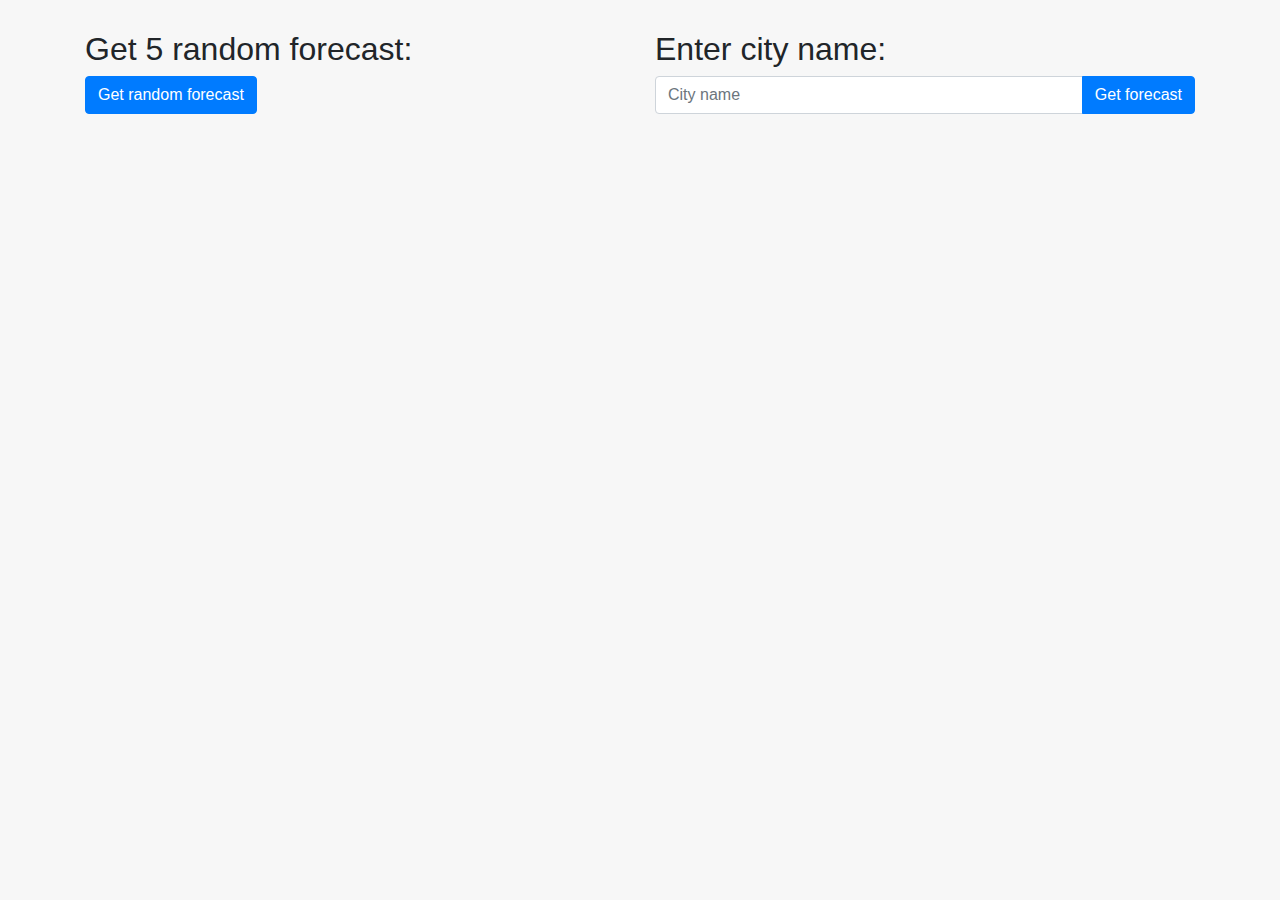
<file: weather/task5/templates/index.html>
<!DOCTYPE html>
<html>
<head>
	<meta charset="UTF-8">
	<title>Weather</title>
	<link rel="stylesheet" href="https://maxcdn.bootstrapcdn.com/bootstrap/4.0.0/css/bootstrap.min.css">
	<script src="https://code.jquery.com/jquery-3.6.0.min.js"></script>
	<script src="https://cdnjs.cloudflare.com/ajax/libs/popper.js/1.12.9/umd/popper.min.js"></script>
	<script src="https://maxcdn.bootstrapcdn.com/bootstrap/4.0.0/js/bootstrap.min.js"></script>
	<style>
		body {
		  background-color: #f7f7f7;
		}
	
		.container {
		  margin-top: 30px;
		}
	
		.card {
		  margin-bottom: 20px;
		  border-radius: 10px;
		  box-shadow: 0 4px 8px rgba(0, 0, 0, 0.1);
		  transition: all 0.3s ease-in-out;
		width: calc((100% - 80px) / 5);
		  flex: 1 1 auto;
		max-width: 200px;
	  }
	
		.card:hover {
		  transform: translateY(-10px);
		}
	
		.card-header {
		  background-color: #2d9cdb;
		  color: #fff;
		  border-radius: 10px 10px 0 0;
		  font-weight: 800;
		  font-size: 20px;
		  font-stretch: ultra-expanded;
		}
	
		.card-body {
		  padding: 20px;
		}
	
		.card-text {
		  font-size: 18px;
		  margin-bottom: 10px;
		}
	
		.card-title {
		  font-size: 12px;
		  margin-bottom: 20px;
		  font-weight: 800;
		}
	
		.city-name {
		  font-size: 20px;
		  font-weight: bold;
		  margin-bottom: 10px;
		}
	
		.icon {
		  margin-bottom: 20px;
		}
	
		.temperature {
		  font-size: 52px;
		  font-weight: bold;
		}
	
		.unit {
		  font-size: 24px;
		  font-weight: bold;
		  vertical-align: top;
		  margin-left: -10px;
		}
	
		.description {
		  font-size: 12px;
		  font-weight: bold;
		  text-transform: capitalize;
		  margin-bottom: 10px;
		}
	
		.humidity {
		  font-size: 18px;
		  margin-bottom: 5px;
		}
	
		.aggregated-table {
		  margin-top: 30px;
		  display: none;
		}
	
		.aggregated-table th {
		  text-align: center;
		  font-size: 24px;
		  font-weight: bold;
		  padding: 10px;
		  background-color: #2d9cdb;
		  color: #fff;
		}
	
		.aggregated-table td {
		  text-align: center;
		  font-size: 36px;
		  font-weight: bold;
		  padding: 20px;
		}
	  
	  #forecast-container {
		display: flex;
		flex-wrap: wrap;
		justify-content: space-between;
	  }
	  </style>
</head>
<body>
	<div class="container">
		<div class="row">
			<div class="col-md-6">
						<h2>Get 5 random forecast:</h2>
						<button id="weather-btn" class="btn btn-primary">Get random forecast</button>
			</div>
			<div class="col-md-6">
				<h2>Enter city name:</h2>
				<div class="input-group mb-3">
					<input id="input-field" type="text" class="form-control" placeholder="City name">
					<div class="input-group-append">
						<button id="input-btn" class="btn btn-primary" type="button">Get forecast</button>
					</div>
				</div>
			</div>
		</div>
		<div class="container">
			<div class="row">
			  <div class="col-lg-12 mx-auto">
				<div id="forecast-container" class="col-lg-12"></div>
				<table class="table table-bordered aggregated-table">
				  <thead >
					<tr>
					  <th>Average Temperature (C)</th>
					  <th>Maximum Temperature (C)</th>
					  <th>Minimum Temperature (C)</th>
					</tr>
				  </thead>
				  <tbody>
					<tr>
					  <td id="average-temperature"></td>
					  <td id="maximum-temperature"></td>
					  <td id="minimum-temperature"></td>
					</tr>
				  </tbody>
				</table>
			  </div>
			</div>
		  </div>
		  <div class="modal" id="error-modal">
			<div class="modal-dialog">
			  <div class="modal-content">
				<div class="modal-header">
				  <h5 class="modal-title">Error</h5>
				  <button type="button" class="close" data-dismiss="modal">&times;</button>
				</div>
				<div class="modal-body">
				  <p id="error-message"></p>
				</div>
			  </div>
			</div>
		  </div>
	<script src="script.js"></script>
</body>
</html>
</file>
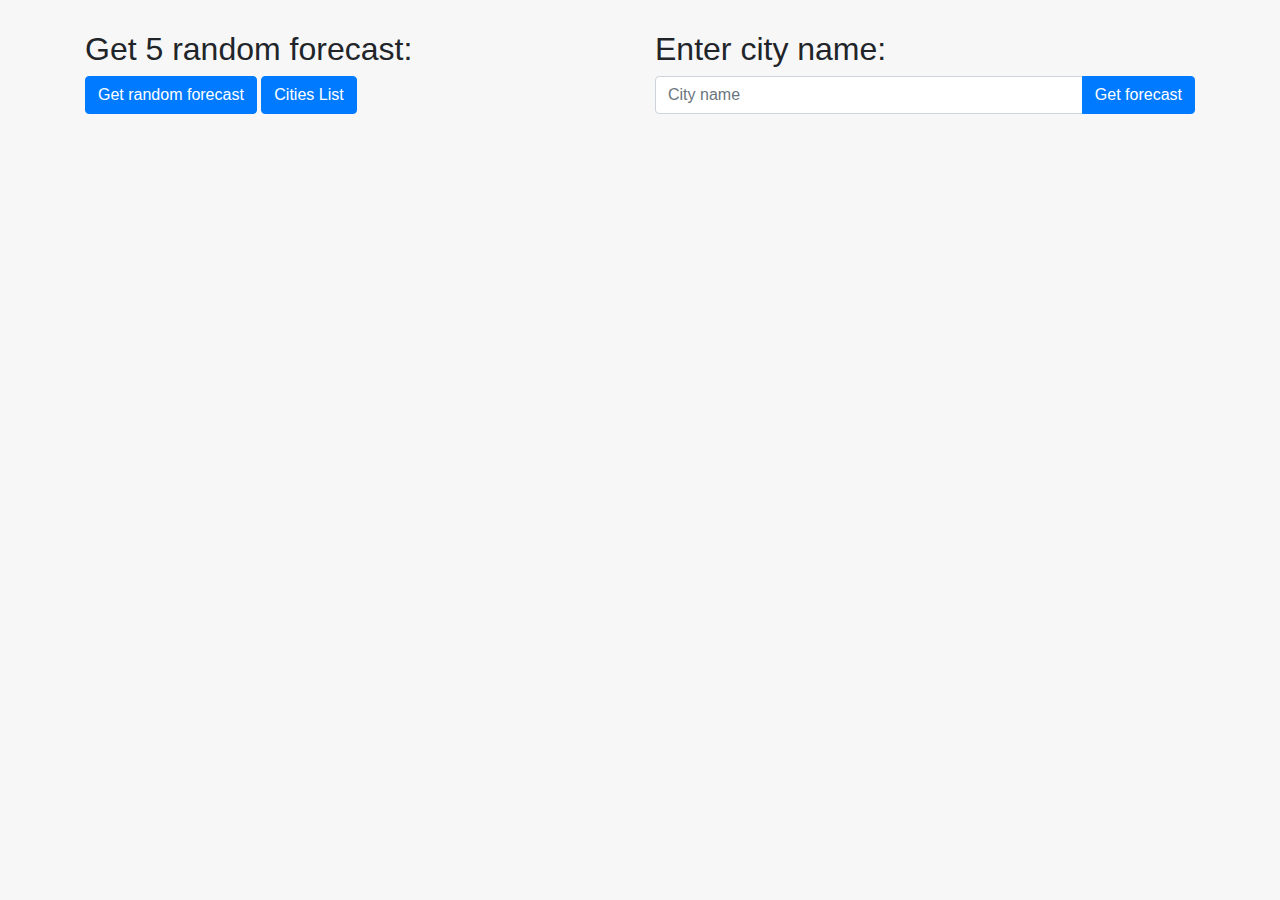
<file: weather/task5/app/templates/index.html>
<!DOCTYPE html>
<html>
<head>
	<meta charset="UTF-8">
	<title>Weather</title>
	<link rel="stylesheet" href="https://maxcdn.bootstrapcdn.com/bootstrap/4.0.0/css/bootstrap.min.css">
	<script src="https://code.jquery.com/jquery-3.6.0.min.js"></script>
	<script src="https://cdnjs.cloudflare.com/ajax/libs/popper.js/1.12.9/umd/popper.min.js"></script>
	<script src="https://maxcdn.bootstrapcdn.com/bootstrap/4.0.0/js/bootstrap.min.js"></script>
	<style>
		body {
		  background-color: #f7f7f7;
		}
	
		.container {
		  margin-top: 30px;
		}
	
		.card {
		  margin-bottom: 20px;
		  border-radius: 10px;
		  box-shadow: 0 4px 8px rgba(0, 0, 0, 0.1);
		  transition: all 0.3s ease-in-out;
		width: calc((100% - 80px) / 5);
		  flex: 1 1 auto;
		max-width: 200px;
	  }
	
		.card:hover {
		  transform: translateY(-10px);
		}
	
		.card-header {
		  background-color: #2d9cdb;
		  color: #fff;
		  border-radius: 10px 10px 0 0;
		  font-weight: 800;
		  font-size: 20px;
		  font-stretch: ultra-expanded;
		}
	
		.card-body {
		  padding: 20px;
		}
	
		.card-text {
		  font-size: 18px;
		  margin-bottom: 10px;
		}
	
		.card-title {
		  font-size: 12px;
		  margin-bottom: 20px;
		  font-weight: 800;
		}
	
		.city-name {
		  font-size: 20px;
		  font-weight: bold;
		  margin-bottom: 10px;
		}
	
		.icon {
		  margin-bottom: 20px;
		}
	
		.temperature {
		  font-size: 52px;
		  font-weight: bold;
		}
	
		.unit {
		  font-size: 24px;
		  font-weight: bold;
		  vertical-align: top;
		  margin-left: -10px;
		}
	
		.description {
		  font-size: 12px;
		  font-weight: bold;
		  text-transform: capitalize;
		  margin-bottom: 10px;
		}
	
		.humidity {
		  font-size: 18px;
		  margin-bottom: 5px;
		}
	
		.aggregated-table {
		  margin-top: 30px;
		  display: none;
		}
	
		.aggregated-table th {
		  text-align: center;
		  font-size: 24px;
		  font-weight: bold;
		  padding: 10px;
		  background-color: #2d9cdb;
		  color: #fff;
		}
	
		.aggregated-table td {
		  text-align: center;
		  font-size: 36px;
		  font-weight: bold;
		  padding: 20px;
		}
	  
	  #forecast-container {
		display: flex;
		flex-wrap: wrap;
		justify-content: space-between;
	  }
	  </style>
</head>
<body>
	<div class="container">
		<div class="row">
			<div class="col-md-6">
						<h2>Get 5 random forecast:</h2>
						<button id="weather-btn" class="btn btn-primary">Get random forecast</button>
						<a href="stats.html" id="weather-btn" class="btn btn-primary">Cities List</a>
			</div>
			<div class="col-md-6">
				<h2>Enter city name:</h2>
				<div class="input-group mb-3">
					<input id="input-field" type="text" class="form-control" placeholder="City name">
					<div class="input-group-append">
						<button id="input-btn" class="btn btn-primary" type="button">Get forecast</button>
					</div>
				</div>
			</div>
		</div>
		<div class="container">
			<div class="row">
			  <div class="col-lg-12 mx-auto">
				<div id="forecast-container" class="col-lg-12"></div>
				<table class="table table-bordered aggregated-table">
				  <thead >
					<tr>
					  <th>Average Temperature (C)</th>
					  <th>Maximum Temperature (C)</th>
					  <th>Minimum Temperature (C)</th>
					</tr>
				  </thead>
				  <tbody>
					<tr>
					  <td id="average-temperature"></td>
					  <td id="maximum-temperature"></td>
					  <td id="minimum-temperature"></td>
					</tr>
				  </tbody>
				</table>
			  </div>
			</div>
		  </div>
		  <div class="modal" id="error-modal">
			<div class="modal-dialog">
			  <div class="modal-content">
				<div class="modal-header">
				  <h5 class="modal-title">Error</h5>
				  <button type="button" class="close" data-dismiss="modal">&times;</button>
				</div>
				<div class="modal-body">
				  <p id="error-message"></p>
				</div>
			  </div>
			</div>
		  </div>
	<script src="script.js"></script>
</body>
</html>
</file>
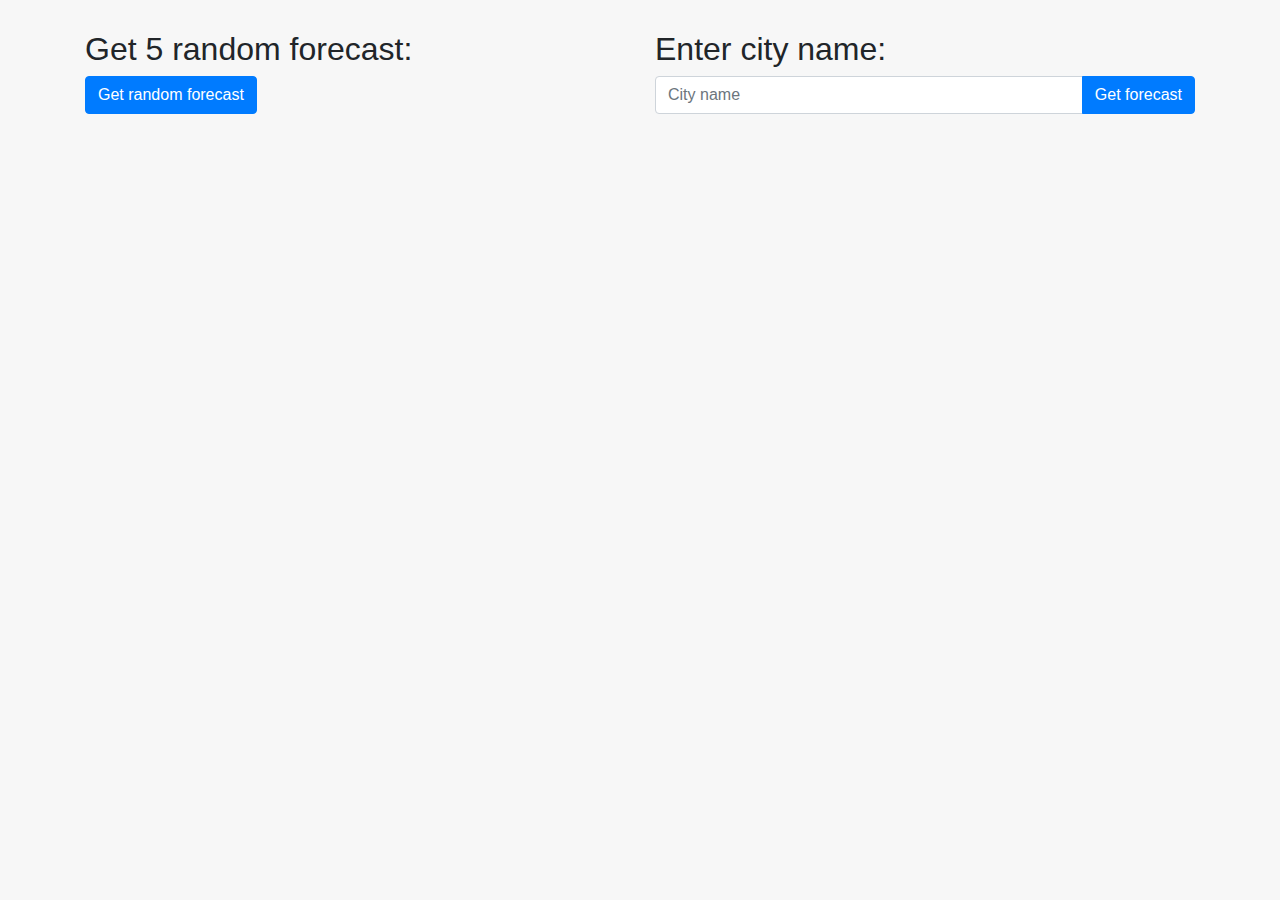
<file: weather/task4/weather_project/weather_app/templates/index.html>
<!DOCTYPE html>
<html>
<head>
	<meta charset="UTF-8">
	<title>Weather</title>
	<link rel="stylesheet" href="https://maxcdn.bootstrapcdn.com/bootstrap/4.0.0/css/bootstrap.min.css">
	<script src="https://code.jquery.com/jquery-3.6.0.min.js"></script>
	<script src="https://cdnjs.cloudflare.com/ajax/libs/popper.js/1.12.9/umd/popper.min.js"></script>
	<script src="https://maxcdn.bootstrapcdn.com/bootstrap/4.0.0/js/bootstrap.min.js"></script>
	<style>
		body {
		  background-color: #f7f7f7;
		}
	
		.container {
		  margin-top: 30px;
		}
	
		.card {
		  margin-bottom: 20px;
		  border-radius: 10px;
		  box-shadow: 0 4px 8px rgba(0, 0, 0, 0.1);
		  transition: all 0.3s ease-in-out;
		width: calc((100% - 80px) / 5);
		  flex: 1 1 auto;
		max-width: 200px;
	  }
	
		.card:hover {
		  transform: translateY(-10px);
		}
	
		.card-header {
		  background-color: #2d9cdb;
		  color: #fff;
		  border-radius: 10px 10px 0 0;
		  font-weight: 800;
		  font-size: 20px;
		  font-stretch: ultra-expanded;
		}
	
		.card-body {
		  padding: 20px;
		}
	
		.card-text {
		  font-size: 18px;
		  margin-bottom: 10px;
		}
	
		.card-title {
		  font-size: 12px;
		  margin-bottom: 20px;
		  font-weight: 800;
		}
	
		.city-name {
		  font-size: 20px;
		  font-weight: bold;
		  margin-bottom: 10px;
		}
	
		.icon {
		  margin-bottom: 20px;
		}
	
		.temperature {
		  font-size: 52px;
		  font-weight: bold;
		}
	
		.unit {
		  font-size: 24px;
		  font-weight: bold;
		  vertical-align: top;
		  margin-left: -10px;
		}
	
		.description {
		  font-size: 12px;
		  font-weight: bold;
		  text-transform: capitalize;
		  margin-bottom: 10px;
		}
	
		.humidity {
		  font-size: 18px;
		  margin-bottom: 5px;
		}
	
		.aggregated-table {
		  margin-top: 30px;
		  display: none;
		}
	
		.aggregated-table th {
		  text-align: center;
		  font-size: 24px;
		  font-weight: bold;
		  padding: 10px;
		  background-color: #2d9cdb;
		  color: #fff;
		}
	
		.aggregated-table td {
		  text-align: center;
		  font-size: 36px;
		  font-weight: bold;
		  padding: 20px;
		}
	  
	  #forecast-container {
		display: flex;
		flex-wrap: wrap;
		justify-content: space-between;
	  }
	  </style>
</head>
<body>
	<div class="container">
		<div class="row">
			<div class="col-md-6">
						<h2>Get 5 random forecast:</h2>
						<button id="weather-btn" class="btn btn-primary">Get random forecast</button>
			</div>
			<div class="col-md-6">
				<h2>Enter city name:</h2>
				<div class="input-group mb-3">
					<input id="input-field" type="text" class="form-control" placeholder="City name">
					<div class="input-group-append">
						<button id="input-btn" class="btn btn-primary" type="button">Get forecast</button>
					</div>
				</div>
			</div>
		</div>
		<div class="container">
			<div class="row">
			  <div class="col-lg-12 mx-auto">
				<div id="forecast-container" class="col-lg-12"></div>
				<table class="table table-bordered aggregated-table">
				  <thead >
					<tr>
					  <th>Average Temperature (C)</th>
					  <th>Maximum Temperature (C)</th>
					  <th>Minimum Temperature (C)</th>
					</tr>
				  </thead>
				  <tbody>
					<tr>
					  <td id="average-temperature"></td>
					  <td id="maximum-temperature"></td>
					  <td id="minimum-temperature"></td>
					</tr>
				  </tbody>
				</table>
			  </div>
			</div>
		  </div>
		  <div class="modal" id="error-modal">
			<div class="modal-dialog">
			  <div class="modal-content">
				<div class="modal-header">
				  <h5 class="modal-title">Error</h5>
				  <button type="button" class="close" data-dismiss="modal">&times;</button>
				</div>
				<div class="modal-body">
				  <p id="error-message"></p>
				</div>
			  </div>
			</div>
		  </div>
	<script>
	$(document).ready(function(){
		$('#weather-btn').click(function() {
			$('#forecast-container').empty();
			$(".aggregated-table").css("display", "none");
			$.ajax({
				url: "http://127.0.0.1:80/api/weather/random",	
				method: "GET",
				success: function(response) {
					if (response["errors"].length > 0) {
						$('#error-message').text(response['errors']);
						$('#error-modal').modal('show');
					}
					var data = response
					// Display aggregated data
					$('#average-temperature').text(data.aggregated["Average Temperature (C)"]);
					$('#maximum-temperature').text(data.aggregated["Maximum Temperature (C)"]);
					$('#minimum-temperature').text(data.aggregated["Minimum Temperature (C)"]);
	
					// Display forecast data
					var forecastContainer = $('#forecast-container');
					$.each(data.forecast, function(cityName, cityData) {
					var card = $('<div class="card">');
					const cityDate = new Date(cityData['Timestamp']*1000 - cityData['Timezone']* 1000);
					const options = {
					weekday: 'long', 
					month: 'short', 
					day: 'numeric', 
					hour: 'numeric', 
					minute: 'numeric'};
					const formattedDate = cityDate.toLocaleString('en-US', options);
	
					var cardHeader = $('<div class="card-header">').text(formattedDate);
					var cardBody = $('<div class="card-body">');
					var cardText = $('<div class="card-text">');
					var cityNameElem = $('<div class="city-name">').text(cityName);
					var iconElem = $('<img class="icon">').attr('src', 'https://openweathermap.org/img/wn/' + cityData.Icon + '.png');
					var temperatureElem = $('<span class="temperature">').text(cityData["Temperature (C)"]);
					var unitElem = $('<span class="unit">&deg;C</span>');
					var descriptionElem = $('<div class="description">').text(cityData.Description);
					var humidityElem = $('<div class="humidity">').text('Humidity: ' + cityData["Humidity (%)"] + '%');
	
					// Append elements to card
					cardText.append(iconElem);
					cardText.append(temperatureElem);
					cardText.append(unitElem);
					cardText.append(descriptionElem);
					cardText.append(humidityElem);
					cardText.append(cityNameElem);
					cardBody.append(cardText);
					card.append(cardHeader);
					card.append(cardBody);
	
				  // Append card to container
				  forecastContainer.append(card);
				  });
				  $(".aggregated-table").css("display", "table");
				},
				error: function(xhr, status, error) {
					$('#error-message').text(status + ': ' + error);
					$('#error-modal').modal('show');
				  }
			});
		});
	
		$('#input-btn').click(function() {
			var value = $('#input-field').val();
			$.ajax({
				url: "http://127.0.0.1:80/api/weather/" + value,
				method: "GET",
				success: function(response) {
					console.log(response["errors"])
					if (response["errors"].length > 0) {
						$('#error-message').text(response['errors']);
						$('#error-modal').modal('show');
					}
	
					var weather = response['forecast']['Description'][value];
					var temperature = response['forecast']['Temperature (C)'][value];
					var humidity = response['forecast']['Humidity (%)'][value];
					var country = response['forecast']['Country Code'][value];
	
					var table = $('<table>').addClass('table');
					$('#forecast-container').html(table);
	
					var tbody = $('<tbody>');
					tbody.append($('<tr>').append($('<td>').text('City:')).append($('<td>').text(value)));
					tbody.append($('<tr>').append($('<td>').text('Country:')).append($('<td>').text(country)));
					tbody.append($('<tr>').append($('<td>').text('Description:')).append($('<td>').text(weather)));
					tbody.append($('<tr>').append($('<td>').text('Temperature:')).append($('<td>').text(temperature + 'C')));
					tbody.append($('<tr>').append($('<td>').text('Humidity:')).append($('<td>').text(humidity + '%')));
					table.append(tbody);
	
					$(".aggregated-table").css("display", "none");
				},
				error: function(xhr, status, error) {
				  }
			});
		});
	});
	</script>
</body>
</html>
</file>
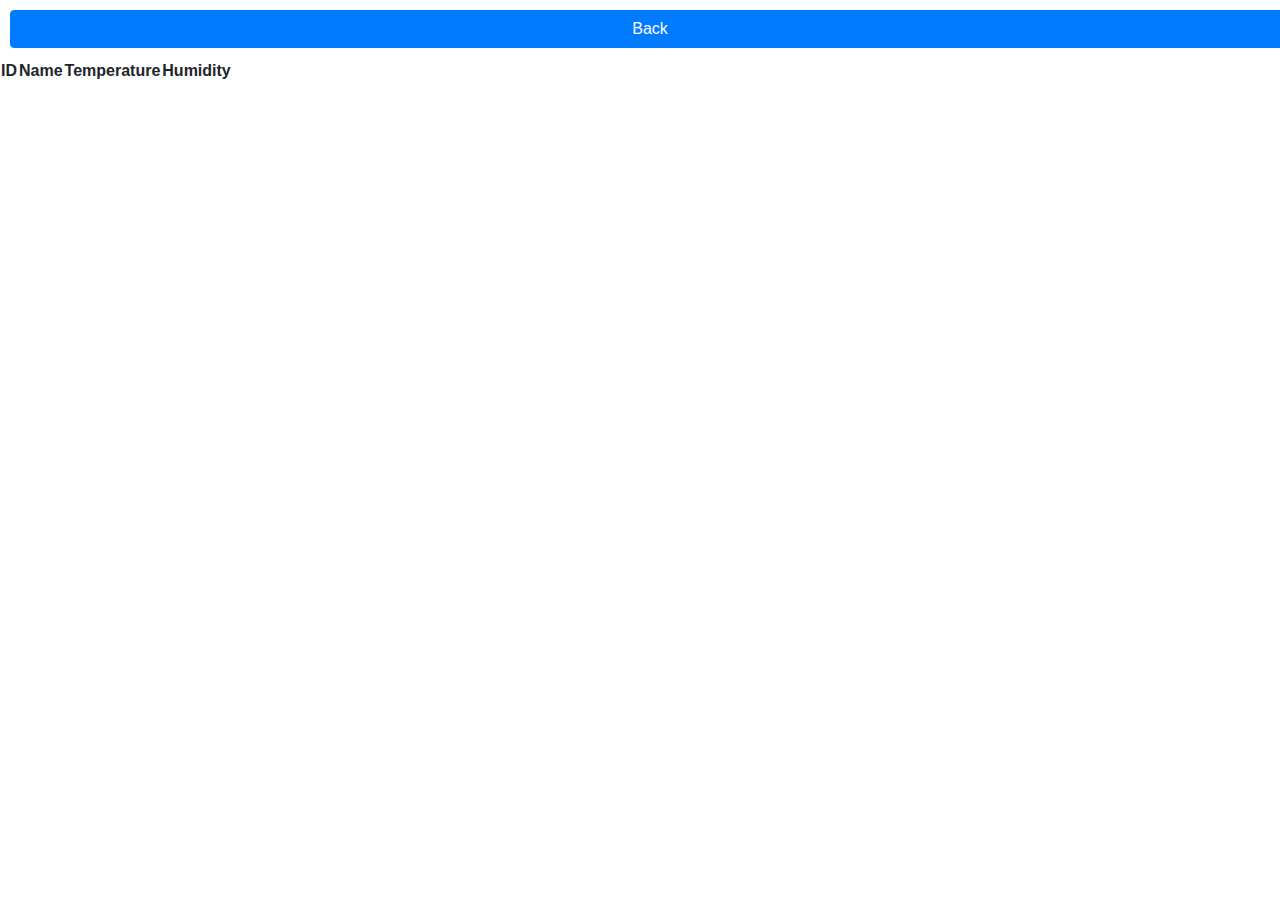
<file: weather/task5/app/templates/stats.html>
<!DOCTYPE html>
<html>
<head>
    <meta charset="UTF-8">
    <title>City Data</title>
    <link rel="stylesheet" href="https://maxcdn.bootstrapcdn.com/bootstrap/4.0.0/css/bootstrap.min.css">
    <link rel="stylesheet" type="text/css" href="https://cdn.datatables.net/v/dt/dt-1.11.3/datatables.min.css"/>
    <script type="text/javascript" src="https://code.jquery.com/jquery-3.6.0.min.js"></script>
    <script type="text/javascript" src="https://cdn.datatables.net/v/dt/dt-1.11.3/datatables.min.js"></script>
</head>
<body>
    <a href="index.html" id="weather-btn" class="btn btn-primary col-lg-12" style="margin:10px;">Back</a>
    <table id="city-data" class="display">
        <thead>
            <tr>
                <th>ID</th>
                <th>Name</th>
                <th>Temperature</th>
                <th>Humidity</th>
            </tr>
        </thead>
        <tbody></tbody>
    </table>

    <script type="text/javascript">
        $(document).ready(function() {
            $.getJSON("http://127.0.0.1:80/api/database/get", function(data) {
                $('#city-data').DataTable({
                    data: data.cities,
                    columns: [
                        { data: 'id' },
                        { data: 'name' },
                        { data: 'temperature' },
                        { data: 'humidity' }
                    ]
                });
            });
        });
    </script>
</body>
</html>
</file>
